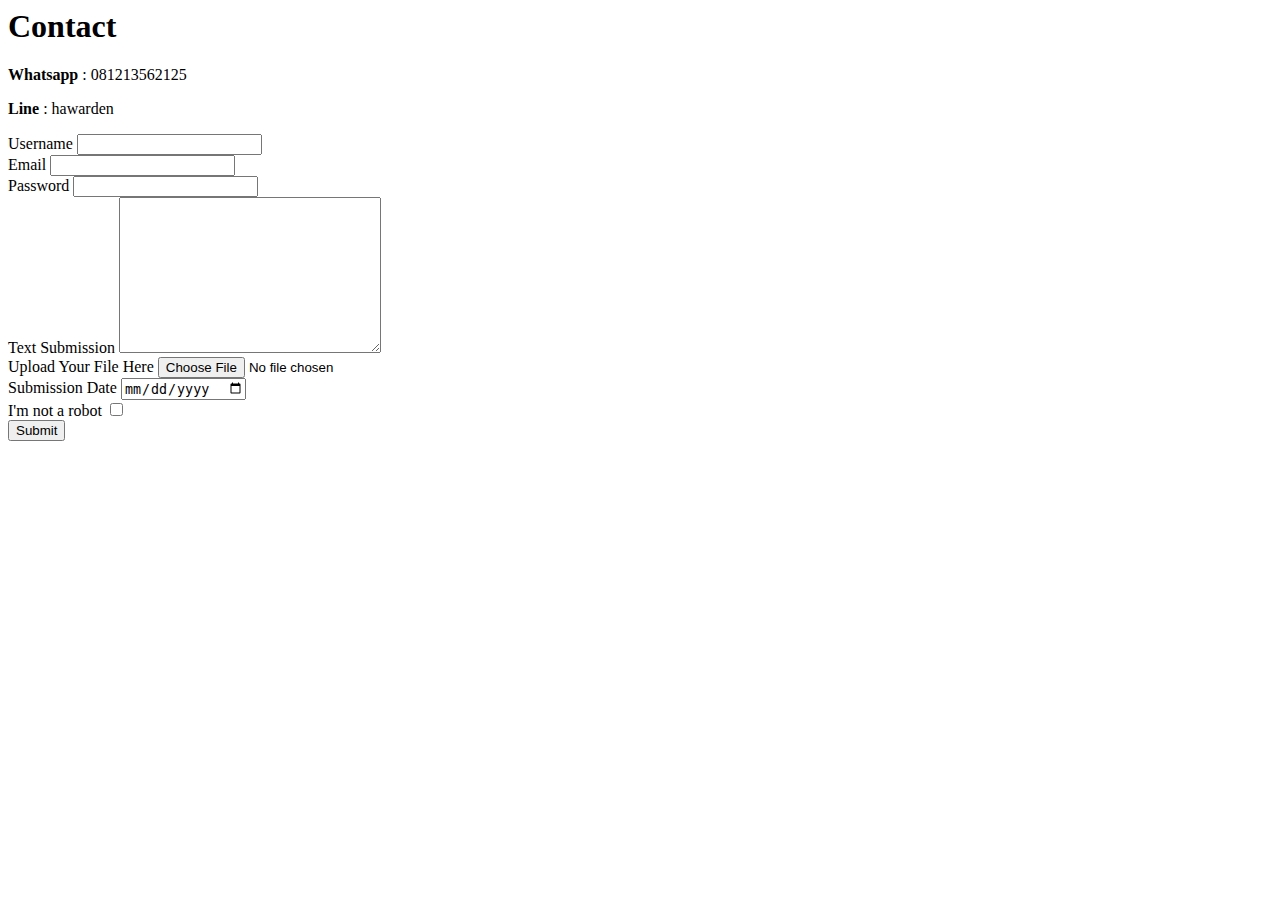
<file: contact.html>
<html lang="en">
<head>
    <meta charset="UTF-8">
    <meta http-equiv="X-UA-Compatible" content="IE=edge">
    <meta name="viewport" content="width=device-width, initial-scale=1.0">
    <title>Document</title>
</head>
<body>
    <h1>Contact</h1>

    <p><b>Whatsapp</b> : 081213562125</p>
    <p><strong>Line</strong> : hawarden</p>

    <form action="mailto:naufalhawarden@gmail.com" method="post">
        <label for="">Username</label>
        <input type="text"><br>

        <label for="">Email</label>
        <input type="email"><br>
        
        <label for="">Password</label>
        <input type="password"><br>

        <label for="">Text Submission</label>
        <textarea name="" id="" cols="30" rows="10"></textarea><br>

        <label for="">Upload Your File Here</label>
        <input type="file"><br>

        <label for="">Submission Date</label>
        <input type="date"><br>

        <label for="">I'm not a robot</label>
        <input type="checkbox"><br>
        
        <input type="submit">
    </form>
</body>
</html>
</file>
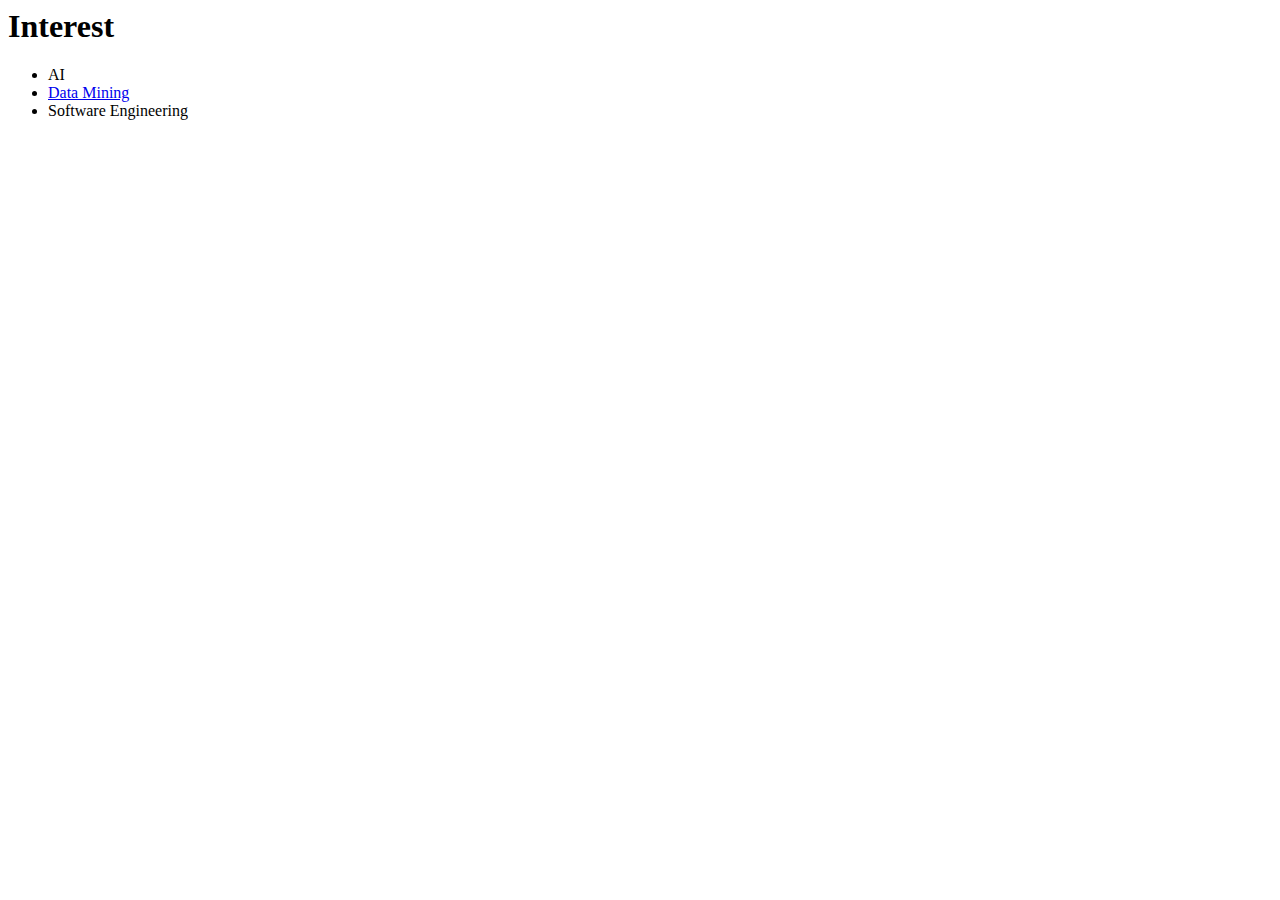
<file: interest.html>
<html lang="en">
<head>
    <meta charset="UTF-8">
    <meta http-equiv="X-UA-Compatible" content="IE=edge">
    <meta name="viewport" content="width=device-width, initial-scale=1.0">
    <title>Document</title>
</head>
<body>
    <h1>Interest</h1>

    <ul>
        <li>AI</li>
        <li><a href="https://www.kaggle.com/code/muhammadnaufalhawari/titanic?scriptVersionId=89873797">Data Mining</a></li>
        <li>Software Engineering</li>
    </ul>
</body>
</html>
</file>
